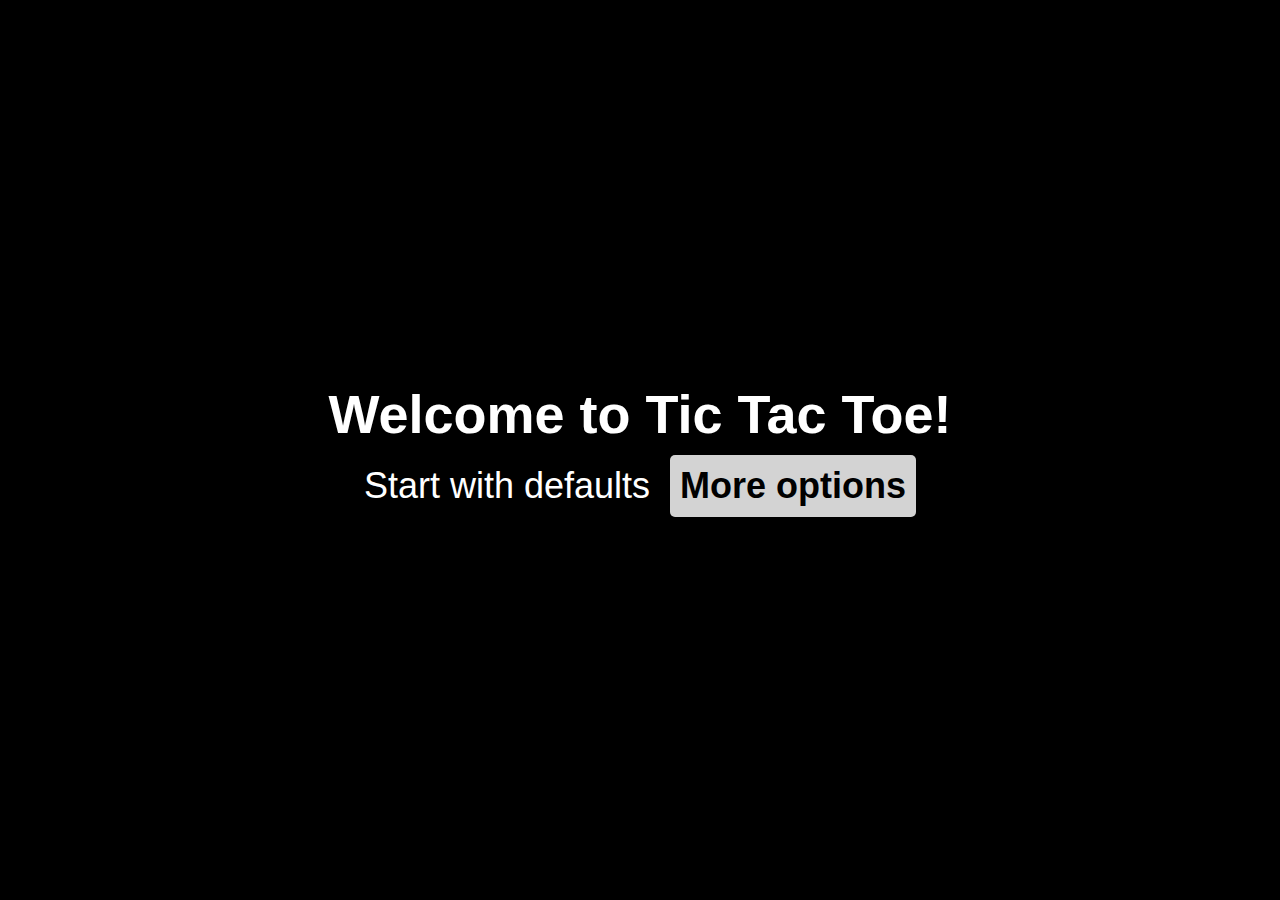
<file: index.html>
<!DOCTYPE html>
<html lang="en">
    <head>
        <meta charset="UTF-8">
        <meta name="viewport" content="width=device-width, initial-scale=1.0">
        <link rel = "stylesheet" href = "style.css">
        <script defer src = "script.js"></script>
        <title>Tic Tac Toe</title>
    </head>
    <body>

        <div class = "welcome-screen">
            <div class = "welcome-text"> Welcome to Tic Tac Toe! </div>
            <div class = "options-menu">
                <div class = "start">Start with defaults</div>
                <div class = "options">More options</div>
            </div>
        </div>

        <div class = "options-screen">
            <div class = "marker-choice">
                
                <div class = "marker-choice-text">
                    Choose your marker
                </div>

                <div class = "marker-choices">
                    <div class = "marker-choice-X">X</div>
                    <div class = "marker-choice-O">O</div>
                </div>

            </div>

            <div class = "opponent-choice">
                <div class = "opponent-text">
                    Choose the second player
                </div>
                <div class = "opponent-choices">
                    <div class = "second-player-opponent">Another player</div>
                    <div class = "randomAI-opponent">Random AI</div>
                    <div class = "smartAI-opponent">Smart AI</div>
                </div>
            </div>

            <div class = "names-field">
                <div class = "name-field-wrapper">
                    <div class = "name-field-text">First player's name</div>
                    <input type = "text" class = "first-player-name">
                </div>
                <div class = "name-field-wrapper">
                    <div class = "name-field-text">Second player's name</div>
                    <input type = "text" class = "second-player-name">
                </div>
            </div>
            <div class = "start-button">Start</div>

            <div class = "message">
                If you don't choose something, the game will choose the defaults.
            </div>
        </div>

        <div class = "board-container">
            <div id = "top-left" class = "board-block">
                <div class = "marker-container"></div>
            </div>

            <div id = "top" class = "board-block">
                <div class = "marker-container"></div>
            </div>
            
            <div id = "top-right" class = "board-block">
                <div class = "marker-container"></div>
            </div>
            
            <div id = "left" class = "board-block">
                <div class = "marker-container"></div>
            </div>
            
            <div id = "middle" class = "board-block">
                <div class = "marker-container"></div>
            </div>
            
            <div id = "right" class = "board-block">
                <div class = "marker-container"></div>
            </div>
            
            <div id = "bottom-left" class = "board-block">
                <div class = "marker-container"></div>
            </div>
            
            <div id = "bottom" class = "board-block">
                <div class = "marker-container"></div>
            </div>
            
            <div id = "bottom-right" class = "board-block">
                <div class = "marker-container"></div>
            </div>
        </div>

        <div class = "overlay">

        </div>
        
        <div class = "winner-prompt">
            
        </div>
        
    </body>
</html>
</file>
<file: style.css>
/* global selectors */
body{
    font-family: roboto, arial, helvetica, sans-serif;
    background-color : black;
    margin: 0;
    box-sizing: border-box;
}


/* START welcome screen style */
.welcome-screen{
    position: absolute;
    inset: 0;
    display: flex;
    flex-direction: column;
    align-items : center;
    justify-content: center;
}
.welcome-text {
    font-size: clamp(1.5em , 6vmin , 6vmin);
    color : white;
    font-weight : bold;
    text-align : center;
    margin-bottom: 10px;
}
.options-menu
{
    display : flex;
    justify-content : center;
    align-items : center;
    font-size : 4vmin;
    gap: 20px;
}
.options,
.multiplayer{
    color : black;
    font-weight: 600;
    background-color : lightgray;
    border-radius: 5px;
    padding : 10px;
    text-align : center;
    transition : transform 300ms ease-in-out;
    cursor: pointer;
}
.options:hover,
.multiplayer:hover{
    transform: scale(1.09);
    background-color : darkgray;
}
/* END welcome screen style */





/* START options screen style */
.options-screen{
    display: none;
    color: white;
    padding: 10px 35px;
    border-radius: 15px;
    align-items: center;
    height: 50vh;
    grid-template-columns: auto 1fr;
    grid-template-rows: auto auto auto auto;
    width: fit-content;
    position: absolute;
    left: 50%;
    top: 50%;
    transform: translate(-50%, -50%);
    column-gap: 20px;
    background-color: #1E1E1E;
}
.options-screen > label{
    font-size: clamp(1.1em, 3.4vmin, 3.4vmin);
    font-weight: 600;
    text-align : right;
    text-transform: capitalize;
}

.start-game-btn{
    grid-column: 1/3;
    max-width: 150px;
    justify-self: center;
    font-size: clamp(1em, 2vmin, 2vmin);
    font-weight: 600;
    padding: 5px 10px;
    border: none;
    border-radius: 5px;
    cursor: pointer;
}.start-game-btn:active{
    background-color: rgb(202, 202, 202);
    transform: scale(.94);
}

input, select{
    border: none;    
    border-radius: 10px;
    padding: 5px;
    font-size: 1.1em;
    outline: none;
}select{
    border-radius: 4px;
    cursor : pointer;
}


@media (max-width: 768px){
    /* all options-screen style created using css grid system*/
    .options-screen{
        grid-template-columns: 1fr;
        row-gap: 10px;
    }.options-screen > *{
        grid-column: 1/2;
    }.options-screen > label{
        text-align: left;
    }
}
/* END options screen style */









/*winner input selectors*/
.winner-input
{
    position : fixed;
    top : 50%;
    left : 50%;
    transform : translate(-50%, -50%) scale(0);
    color : white;
    z-index : 10;
    width : 60%;
    height : 40%;
    background-color : rgb(133, 133, 133);
    display : flex;
    justify-content : center;
    align-items : center;
    border-radius : 5px;
    transition : 400ms ease-in-out;
    font-size : 44px;
    text-align : center;
}

.winner-input-active
{
    transform :translate(-50%, -50%) scale(1);
}

.overlay
{
    position : fixed;
    top : 0px;
    left : 0px;
    right : 0px;
    bottom : 0px;
    background-color : transparent;
    display : none;
    z-index : 9;
}

.overlay-active 
{
    display : block;
    background-color : rgba(0, 0, 0, 0.4);
    pointer-events : all;
}


/* board selectors */
.board-container
{
    width : 520px;
    height : 520px;
    position : absolute;
    top : 50%;
    left : 50%;
    transform : translate(-50%, -50%);
    background : black;

    border : 1px solid grey;
    display : none;
    flex-wrap : wrap;
}

.board-block
{
    width : 33.3333%;
    height : 33.3333%;
    box-sizing : border-box;
    border: 2px solid grey;
    background : transparent;
    color : white;
    background-color : black;
    transition : 150ms ease-in-out;
}

.board-block:hover
{
    background-color : rgb(29, 29, 29);
}

.marker-container
{
    width : 100%;
    height : 100%;
    display : flex;
    justify-content: center;
    align-items : center;
    font-size : 0px;
    font-weight : bold;
    transition : 300ms ease-in-out;
}

.marker-container-active
{
    font-size : 72px;
}




.marker-choices,
.opponent-choices
{
    width : 100%;
    display : flex;
    justify-content : center;
    align-items : center;
    gap : 15px;
    padding : 10px;
    text-align: center;
}


@media (max-width: 520px) , (max-height : 520px)
{
    /* board */
    .board-container
    {
        width : 300px;
        height : 300px;
    }

    .marker-container-active
    {
        font-size : 54px;
    }

    /*winner input*/
    .winner-input
    {
        font-size : 20px;
        height : 20%;
    }
}


















/* multiplayer style */
table {
    border-collapse: collapse;
}
th{
    font-size:1.1em;
    border-bottom: 1px solid rgb(123, 123, 123);
}

tr, td, th{
    padding: 10px;
    text-align: left;
}
td:nth-child(3){
    border-left: 1px solid gray;
}
td:nth-child(2){
    border-left: 1px solid gray;
}


.comming-soon{
    font-size: clamp(2em, 6vw, 3em);            
}


body {
    background-color: black;
    color: white;
}

.multiplayer-screen{
    display: none;
    /* display: grid; */
    position: absolute;
    inset: 20px 10vw;
    border-radius: 15px;
    grid-template-columns: 300px minmax(400px,1fr);
    grid-template-rows: auto 250px 1fr;
    grid-template-areas: 
    "header header"
    "players recent-games"
    "empty recent-games"
    ;
    gap: 15px;
    font-family: sans-serif;
}

.con{
    border-radius: 10px;
    background-color: #4b4b4b;
    position: relative;
}.con::-webkit-scrollbar{display:none;}


.header{
    grid-area: header;
    font-size: 1.2em;
    font-weight: 700;
    text-transform: capitalize;
    border-bottom: 1px solid #5A5A5A;
    padding-bottom: 10px;
}
.players-container{
    grid-area: players;
}
.empty-container{
    grid-area: empty;
}
.recent-games-container{
    grid-area: recent-games;
}




.con{
    padding: 0 15px;
    overflow-y: scroll;
    display: flex;
    flex-direction: column;
    gap: 10px;
}
.con-title{
    font-size:1.2em;
    font-weight: 600;
    border-bottom: 2px solid #7c7c7c;
    padding-bottom: 6px;
    position: sticky;
    top: -10px;
    background-color: #4b4b4b;
    padding: 15px 0;
}
.player{
    display: flex;
    justify-content: space-between;
    align-items: center;
}.player-name{
    font-size: 1.1em;
    text-transform: capitalize;
}.challange-btn{
    font-size: 1.1em;
    font-weight: 600;
    color: white;
    background: #FF0000; 
    border: none;
    border-radius: 5px;
    padding: 5px 10px;
    cursor: pointer;
}.challange-btn:active{
    filter: brightness(80%);
    transform: scale(.95);
}



@media (max-width: 900px) {
    .multiplayer-screen{
        inset: 20px 30px;
    }
}

@media (max-width: 770px){
    .multiplayer-screen{
        grid-template-columns: 1fr;
        grid-template-rows: 35px;
        /* 250px */
        grid-auto-rows: 1fr;
        grid-template-areas: 
        "header"
        "players"
        "recent-games"
        "empty"
        ;
    }
}
</file>
